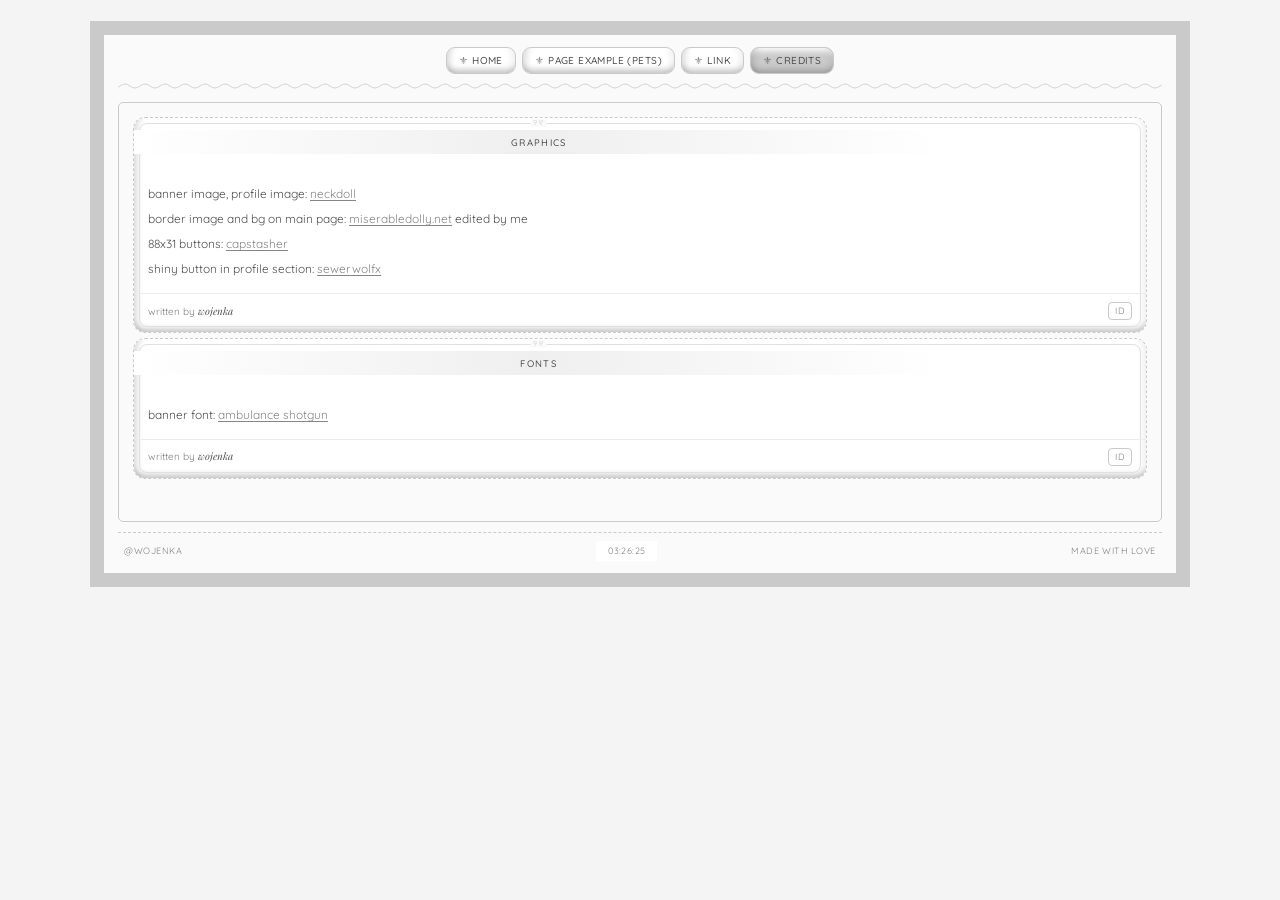
<file: credits.html>
<!DOCTYPE html>
<html lang="en">
<head>
  <meta charset="UTF-8">
  <meta name="viewport" content="width=device-width, initial-scale=1.0">
  <title>Site Name</title>
  <link rel="stylesheet" href="style.css">
  <link rel="preconnect" href="https://fonts.googleapis.com">
  <link rel="preconnect" href="https://fonts.gstatic.com" crossorigin>
  <link href="https://fonts.googleapis.com/css2?family=Cormorant+Garamond:ital,wght@0,400;0,500;0,600;1,400&family=Playfair+Display:ital,wght@0,400;0,500;1,400&family=Quicksand:wght@300;400;500&display=swap" rel="stylesheet">
<style>
  @view-transition {
    navigation: auto;
  }
</style>

</head>
<body>
  <div class="page-wrap credits">
    <div class="site-frame">

      <!-- TOP NAV -->
      <nav class="top-nav">
        <a href="index.html" class="nav-btn "><span class="nav-icon">⚜</span> HOME</a>
        <a href="example-pets.html" class="nav-btn"><span class="nav-icon">⚜</span> PAGE EXAMPLE (PETS)</a>
        <a href="" class="nav-btn"><span class="nav-icon">⚜</span> LINK</a>
        <a href="credits.html" class="nav-btn active"><span class="nav-icon">⚜</span> CREDITS</a>
      </nav>

      <div class="ornament-line"></div>

      <!-- MAIN CONTENT (no side columns on credits) -->
      <div class="credits-main">
        <main class="col-center">
          <article class="box post-box">
            <h2 class="box-title">GRAPHICS</h2>
            <div class="post-body">
              <div class="post-with-img">
                <div class="post-text">
                  <p>banner image, profile image: <a href="https://neckdoll.zombie.jp" target="_blank">neckdoll</a></p>
                  <p>border image and bg on main page: <a href="https://miserabledolly.net" target="_blank">miserabledolly.net</a> edited by me</p>
                  <p>88x31 buttons: <a href="https://capstasher.neocities.org/88x31collection-page1" target="_blank">capstasher</a></p>
                  <p>shiny button in profile section: <a href="https://sewerwolfx.neocities.org/graphics/graphicslinks/imvu" target="_blank">sewerwolfx</a></p>
                </div>
              </div>
            </div>
            <footer class="post-footer">
              <span>written by <em>wojenka</em></span>
              <span class="post-tag">id</span>
            </footer>
          </article>
                    <article class="box post-box">
            <h2 class="box-title">FONTS</h2>
            <div class="post-body">
              <div class="post-with-img">
                <div class="post-text">
                  <p>banner font: <a href="https://www.dafont.com/ambulance-shotgun.font" target="_blank">ambulance shotgun</a></p>
                </div>
              </div>
            </div>
            <footer class="post-footer">
              <span>written by <em>wojenka</em></span>
              <span class="post-tag">id</span>
            </footer>
          </article>
        </main>
      </div>

      <!-- FOOTER (same as home) -->
      <footer class="site-footer">
        <span class="footer-left">@WOJENKA</span>
        <span class="footer-clock" id="clock">00:00:00</span>
        <span class="footer-right">MADE WITH LOVE</span>
      </footer>

    </div>
  </div>

  <script>
    function updateClock() {
      const now = new Date();
      const h = String(now.getHours()).padStart(2, '0');
      const m = String(now.getMinutes()).padStart(2, '0');
      const s = String(now.getSeconds()).padStart(2, '0');
      document.getElementById('clock').textContent = h + ':' + m + ':' + s;
    }
    updateClock();
    setInterval(updateClock, 1000);
</script>
</body>
</html>
</file>
<file: style.css>
:root {

  --bg-dot: #f4f4f4;
  --frame-bg: #fafafa;
  --box-bg: #ffffff;
  --box-border: #cacaca;
  --text: #4e4e4e;
  --text-soft: #818181;
  --accent: #929292;
  --title-bg: linear-gradient(180deg, #e8e8e8 0%, #dddddd 100%);
  --header-bg: #eaeaea;
  --link: #858585;
  --link-hover: #b0b0b0;
  --today: #e5e5e5;
  --shadow: rgba(80, 80, 80, 0.08);

  --font-sans: 'Quicksand', 'Segoe UI', sans-serif;
  --font-serif: 'Playfair Display', 'Cormorant Garamond', Georgia, serif;
}

*,
*::before,
*::after {
  box-sizing: border-box;
  margin: 0;
  padding: 0;
}

@font-face {
  font-family: AmbulanceShotgun; /* set name */
  src: url(https://file.garden/aqV4LX6geJZCqMJ_/ambulance_shotgun.ttf);
}
html {
  font-size: 14px;
}

body {
  font-family: var(--font-sans);
  color: var(--text);
  background-color: var(--bg-dot);
  background-image: url('https://file.garden/aqV4LX6geJZCqMJ_/background.gif');
  background-size: 150px;
  background-size: 18px 18px;
  min-height: 100vh;
  line-height: 1.5;
  padding: 1.5rem 1rem;
}

a {
  color: var(--link-hover);
}
a:hover {
  color: pink;
}
.page-wrap {
  max-width: 1100px;
  margin: 0 auto;
}

.site-frame {
    background: var(--frame-bg);
    border: 1.5px dashed var(--box-border);
    padding: 12px 14px 10px;
    border-width: 14px;
    border-style: solid;
    border-image: url('https://file.garden/aqV4LX6geJZCqMJ_/miserabledolly_300%20(2).png') 9 fill round;
}

.top-nav {
  display: flex;
  flex-wrap: wrap;
  gap: 6px;
  justify-content: center;
  margin-bottom: 6px;
}

.nav-btn {
  display: inline-flex;
  align-items: center;
  gap: 4px;
  padding: 5px 12px;
  background: #fff;
  border: 1px solid var(--box-border);
  border-radius: 9px;
  color: var(--text);
  text-decoration: none;
  font-size: 0.72rem;
  font-weight: 500;
  letter-spacing: 0.04em;
  transition: background 0.2s, color 0.2s;
box-shadow: inset 13px 0px 6px -10px rgb(66 66 66 / 20%), inset -13px 0px 6px -10px rgb(66 66 66 / 9%), inset 0px 13px 6px -10px #ffffff, inset 0px -13px 6px -10px rgb(66 66 66 / 33%);
}


.nav-btn:hover,
.nav-btn.active {
  background: var(--box-border);
  color: var(--text);
}

.inactive {
  display: inline-flex;
  align-items: center;
  gap: 4px;
  padding: 5px 12px;
  background: #fff;
  border: 1px solid var(--box-border);
  border-radius: 9px;
  color: var(--box-border);
  text-decoration: none;
  font-size: 0.72rem;
  font-weight: 500;
  letter-spacing: 0.04em;
  transition: background 0.2s, color 0.2s;
}

.inactive:hover {
  background: #fff;;
  color: var(--box-border);
}

.nav-icon {
  font-size: 0.7rem;
  opacity: 0.7;
}

.ornament-line {
  height: 12px;
  margin: 4px 0 10px;
  background-image: url("data:image/svg+xml,%3Csvg xmlns='http://www.w3.org/2000/svg' width='40' height='8' viewBox='0 0 40 8'%3E%3Cpath d='M0 4 Q5 0 10 4 T20 4 T30 4 T40 4' fill='none' stroke='%23c8c8c8' stroke-width='1'/%3E%3C/svg%3E");
  background-repeat: repeat-x;
  background-position: center;
  opacity: 0.8;
}

.main-grid {
    display: grid;
    grid-template-columns: 200px 1fr 180px;
    align-items: stretch;
    height: 520px;
    border: 1px solid var(--box-border);
    border-radius: 5px;
    min-height: 70vh;;
    overflow: hidden;
}


.col-left, .col-center, .col-right {
    min-height: 0;
    height: 100%;
    max-height: 100%;
    overflow-y: auto;
    overflow-x: hidden;
    padding: 10px;
    scrollbar-width: thin;
    scrollbar-color: #c5c5c5 #e9e9e9;
    border-right: 1px solid #cacaca52;
}

.col-left::-webkit-scrollbar,
.col-center::-webkit-scrollbar,
.col-right::-webkit-scrollbar {
  width: 6px;
}

.col-left::-webkit-scrollbar-track,
.col-center::-webkit-scrollbar-track,
.col-right::-webkit-scrollbar-track {
  background: #e9e9e9;
  border-radius: 3px;
}

.col-left::-webkit-scrollbar-thumb,
.col-center::-webkit-scrollbar-thumb,
.col-right::-webkit-scrollbar-thumb {
  background: #c5c5c5;
  border-radius: 3px;
}

.col-left::-webkit-scrollbar-thumb:hover,
.col-center::-webkit-scrollbar-thumb:hover,
.col-right::-webkit-scrollbar-thumb:hover {
  background: var(--accent);
}

.box {
    background: var(--box-bg);
    border: 1.5px dashed var(--box-border);
    border-radius: 12px;
    padding: 18px 0 12px;
    margin-bottom: 5px;
    position: relative;
    overflow: visible;
   /* box-shadow: inset 0 0 0 1px #e0e0e0; */
    box-shadow: inset 13px 0px 6px -10px rgb(66 66 66 / 20%), inset -13px 0px 6px -10px rgb(66 66 66 / 9%), inset 0px 13px 6px -10px #ffffff, inset 0px -13px 6px -10px rgb(66 66 66 / 33%);
}
.box::after {
  content: '';
  position: absolute;
  inset: 5px;
  border: 1px solid #e0e0e0;
  border-radius: 8px;
  pointer-events: none;
  z-index: 0;
}

.box > * {
  position: relative;
  z-index: 1;
}

.box:last-child {
  margin-bottom: 0;
}

.box-title {
  font-family: var(--font-sans);
  font-size: 0.68rem;
  font-weight: 500;
  width: 80%;
  place-self: center;
  letter-spacing: 0.14em;
  text-align: center;
  background: linear-gradient(90deg, #ffffff 0%, #efefef, #ffffff);
  padding: 5px 22px;
  top: -11px;
  z-index: 2;
  margin-top: 5px;
}

.box-title::before {
  content: '୨୧';
  position: absolute;
  top: -11px;
  left: 50%;
  transform: translateX(-50%);
  font-size: 0.55rem;
  color: var(--box-border);
  line-height: 1;
  background: var(--frame-bg);
  padding: 0 3px;
}

.box-text {
  padding: 10px 12px 0;
  font-size: 0.82rem;
  color: var(--text);
}

.col-left .box-text {
  font-size: 0.78rem;
}

.profile-row {
  display: flex;
  gap: 10px;
  padding: 10px 12px 0;
  align-items: flex-start;
}

.avatar {
  width: 52px;
  height: 52px;
  border-radius: 8px;
  border: 1px solid var(--box-border);
  background: #f0f0f0;
  display: flex;
  align-items: center;
  justify-content: center;
  flex-shrink: 0;
  overflow: hidden;
  opacity: 0.5;
}

.avatar img {
  width: 100%;
  height: 100%;
  object-fit: cover;
}

.avatar-placeholder {
  font-size: 1.4rem;
  opacity: 0.5;
}

.profile-info {
  font-size: 0.75rem;
  line-height: 1.4;
}

.profile-info .name {
  font-weight: 500;
}

.profile-info .pronouns {
  font-style: italic;
  color: var(--text-soft);
  margin-bottom: 2px;
}

.currently-list {
  list-style: none;
  padding: 10px 12px 0;
  font-size: 0.78rem;
}

.currently-list li {
  margin-bottom: 3px;
}

.currently-list strong {
  font-weight: 500;
  margin-right: 4px;
}

.site-header {
  margin-bottom: 12px;
  border-radius: 12px;
  overflow: hidden;
  border: 1.5px dashed var(--box-border);
      box-shadow: inset 13px 0px 6px -10px rgb(66 66 66 / 20%), inset -13px 0px 6px -10px rgb(66 66 66 / 9%), inset 0px 13px 6px -10px #ffffff, inset 0px -13px 6px -10px rgb(66 66 66 / 33%);
}

.header-bg {
  background: var(--header-bg);
  background-image: url('https://file.garden/aqV4LX6geJZCqMJ_/kabe-musk02.jpg');
  min-height: 110px;
  display: flex;
  align-items: center;
  justify-content: center;
  position: relative;
  background-size: cover;
  opacity: 0.6;
}

.header-bg::before {
  content: '';
  position: absolute;
  inset: 0;
  background-image:
    radial-gradient(circle at 15% 70%, rgba(160, 160, 160, 0.15) 0%, transparent 25%),
    radial-gradient(circle at 85% 30%, rgba(140, 140, 140, 0.12) 0%, transparent 20%),
    radial-gradient(circle at 50% 80%, rgba(150, 150, 150, 0.1) 0%, transparent 30%);
  pointer-events: none;
}

.header-content {
  text-align: center;
  position: relative;
  z-index: 1;
  padding: 12px 28px;
  left: 15%;
}

.site-title {
  font-family: AmbulanceShotgun;
  font-size: 3.85rem;
  font-weight: 400;
  font-style: italic;
  color: #000000;
  letter-spacing: 0.02em;
  line-height: 1.2;
}

.site-subtitle {
  font-size: 0.7rem;
  color: #000000;
  letter-spacing: 0.15em;
  margin-top: 2px;
}

.post-box .post-body {
  padding: 12px 14px 0;
  font-size: 0.85rem;
}

.post-body p {
  margin-bottom: 0.6em;
}

.post-body a {
  color: var(--link);
  text-decoration: underline;
  text-underline-offset: 2px;
}

.post-body a:hover {
  color: var(--link-hover);
}

.note {
  font-size: 0.8rem;
  color: var(--text-soft);
  border-left: 2px solid var(--box-border);
  padding-left: 10px;
  margin: 10px 0;
  background: linear-gradient(45deg, #0000000d, transparent);
}


.post-with-img {
  display: flex;
  gap: 12px;
  align-items: flex-start;
  margin-top: 8px;
}

.post-text {
  flex: 1;
}

.post-decoration {
  flex-shrink: 0;
  width: 70px;
  display: flex;
  flex-direction: column;
  align-items: center;
  gap: 4px;
  opacity: 0.85;
}

.deco {
  display: flex;
  flex-direction: column;
  align-items: center;
  gap: 2px;
  font-size: 1.5rem;
  line-height: 1;
}

.deco-keys .bow {
  font-size: 1.2rem;
  margin: -4px 0;
}

.post-footer {
  display: flex;
  justify-content: space-between;
  align-items: center;
  padding: 8px 14px 0;
  margin-top: 8px;
  font-size: 0.72rem;
  color: var(--text-soft);
  border-top: 1px solid #ebebeb;
  padding-top: 8px;
}

.post-footer em {
  font-family: var(--font-serif);
  font-style: italic;
  color: var(--text);
}

.post-tag {
  border: 1px solid var(--box-border);
  border-radius: 4px;
  padding: 1px 6px;
  font-size: 0.65rem;
  text-transform: uppercase;
  letter-spacing: 0.05em;
}

.lists-box .lists-grid {
  display: grid;
  grid-template-columns: 1fr 1fr 1fr;
  gap: 8px;
  padding: 10px 12px 0;
}

.list-col h3 {
  font-size: 0.72rem;
  font-weight: 500;
  letter-spacing: 0.06em;
  text-align: center;
  text-transform: uppercase;
  color: var(--text-soft);
  margin-bottom: 6px;
  padding-bottom: 4px;
  border-bottom: 1px dashed var(--box-border);
}

.list-col ul {
  list-style: none;
  font-size: 0.75rem;
}

.list-col li {
  margin-bottom: 3px;
  color: var(--text);
}

.list-col a {
  color: var(--link);
  text-decoration: none;
}

.list-col a:hover {
  text-decoration: underline;
}



.updates-list {
  list-style: none;
  padding: 10px 12px 0;
}

.updates-list li {
  margin-bottom: 10px;
  padding-bottom: 8px;
  border-bottom: 1px dotted var(--box-border);
}

.updates-list li:last-child {
  border-bottom: none;
  margin-bottom: 0;
  padding-bottom: 0;
}

.update-date {
  display: block;
  font-size: 0.72rem;
  color: var(--text-soft);
  margin-bottom: 2px;
}

.update-text {
  font-size: 0.78rem;
}

.update-ico{
  height: 10px;
  filter: grayscale(0.5);
  opacity: 0.8;
}

.site-footer {
  display: flex;
  justify-content: space-between;
  align-items: center;
  margin-top: 10px;
  padding: 8px 6px 2px;
  font-size: 0.65rem;
  letter-spacing: 0.06em;
  color: var(--text-soft);
  text-transform: uppercase;
  border-top: 1px dashed var(--box-border);
}

.footer-clock {
  background: #fff;
  padding: 3px 12px;
  font-variant-numeric: tabular-nums;
  letter-spacing: 0.04em;
}


@media (max-width: 900px) {
  .main-grid {
    grid-template-columns: 1fr 1fr;
    height: 480px;
  }

  .col-left {
    grid-column: 1;
  }

  .col-center {
    grid-column: 2;
  }

  .col-right {
    grid-column: 1 / -1;
    display: block;
    height: 220px;
    max-height: 220px;
  }

  .col-right .box {
    margin-bottom: 12px;
  }
}

@media (max-width: 680px) {
  body {
    padding: 0.75rem 0.5rem;
  }

  .main-grid {
    grid-template-columns: 1fr;
    height: auto;
    overflow: visible;
  }

  .col-left,
  .col-center,
  .col-right {
    grid-column: 1;
    height: 320px;
    max-height: 320px;
    overflow-y: auto;
    border-right: 1px solid #cacaca52;
  }

  .col-right {
    display: block;
  }

  .col-right .box {
    margin-bottom: 12px;
  }

  .lists-grid {
    grid-template-columns: 1fr !important;
  }

  .post-with-img {
    flex-direction: column;
  }

  .post-decoration {
    width: 100%;
    flex-direction: row;
    justify-content: center;
  }

  .deco-keys {
    flex-direction: row;
    gap: 8px;
  }

  .site-footer {
    flex-direction: column;
    gap: 6px;
    text-align: center;
  }

  .top-nav {
    gap: 4px;
  }

  .nav-btn {
    padding: 4px 8px;
    font-size: 0.65rem;
    
  }
}

::-webkit-scrollbar {
  width: 8px;
  height: 8px;
}

::-webkit-scrollbar-track {
  background: var(--accent);
}

::-webkit-scrollbar-thumb {
  background: var(--box-border);
  border-radius: 4px;
}

#syringe {
    width: 90px;
    rotate: 125deg;
    left: 10px;
    opacity: 0.6;
}
#bannerimg {
    width: 400px;

}


@media (max-width: 680px) {
  body {
    padding: 0.75rem 0.5rem;
    overflow-x: hidden;
  }

  .site-frame {
    overflow: visible;          
  }

  .main-grid {
    display: flex;
    flex-direction: column;
    height: auto !important;
    max-height: none !important;
    overflow: visible !important;
    gap: 12px;
  }

  .col-left,
  .col-center,
  .col-right {
    display: block;
    width: 100%;
    height: auto !important;
    max-height: none !important;
    overflow: visible !important;
    padding: 8px 4px;
  }

  .col-right {
    display: block;
  }

  .col-right .box {
    margin-bottom: 12px;
  }

  .lists-grid {
    grid-template-columns: 1fr !important;
  }

  .post-with-img {
    flex-direction: column;
  }

  .post-decoration {
    width: 100%;
    flex-direction: row;
    justify-content: center;
  }

  .deco-keys {
    flex-direction: row;
    gap: 8px;
  }

  .site-footer {
    flex-direction: column;
    gap: 6px;
    text-align: center;
  }

  .top-nav {
    gap: 4px;
  }

  .nav-btn {
    padding: 4px 8px;
    font-size: 0.65rem;
  }
}
@media (max-width: 900px) {
  .main-grid {
    grid-template-columns: 1fr;
    height: auto;
    overflow: visible;
  }

  .col-left,
  .col-center,
  .col-right {
    height: auto;
    max-height: none;
    overflow: visible;
  }
  .site-header, #syringe {
    display: none;
  }
}
/* ---- Credits page layout ---- */
.page-wrap.credits .credits-main {
  display: grid;
  grid-template-columns: 1fr;
  border: 1px solid var(--box-border);
  border-radius: 5px;
  min-height: 200px;
  overflow: hidden;
  margin-bottom: 0;
}

.page-wrap.credits .credits-main .col-center {
  padding: 14px;
  height: auto;
  max-height: none;
  overflow: visible;
  border-right: none;
}

.page-wrap.credits .site-footer {
  display: flex;
  justify-content: space-between;
  align-items: center;
  margin-top: 10px;
  padding: 8px 6px 2px;
  font-size: 0.65rem;
  letter-spacing: 0.06em;
  color: var(--text-soft);
  text-transform: uppercase;
  border-top: 1px dashed var(--box-border);
}
/* ---- Credits page layout ---- */
.page-wrap.credits .credits-main {
  display: grid;
  grid-template-columns: 1fr;
  border: 1px solid var(--box-border);
  border-radius: 5px;
  height: 420px;          
  max-height: 60vh;       
  overflow: hidden;
  margin-bottom: 0;
}

.page-wrap.credits .credits-main .col-center {
  padding: 14px;
  height: 100%;
  max-height: 100%;
  overflow-y: auto;       
  overflow-x: hidden;
  border-right: none;
  scrollbar-width: thin;
  scrollbar-color: #c5c5c5 #e9e9e9;
}


.page-wrap.credits .credits-main .col-center::-webkit-scrollbar {
  width: 6px;
}
.page-wrap.credits .credits-main .col-center::-webkit-scrollbar-track {
  background: #e9e9e9;
  border-radius: 3px;
}
.page-wrap.credits .credits-main .col-center::-webkit-scrollbar-thumb {
  background: #c5c5c5;
  border-radius: 3px;
}
.page-wrap.credits .credits-main .col-center::-webkit-scrollbar-thumb:hover {
  background: var(--accent);
}

.page-wrap.credits .site-footer {
  display: flex;
  justify-content: space-between;
  align-items: center;
  margin-top: 10px;
  padding: 8px 6px 2px;
  font-size: 0.65rem;
  letter-spacing: 0.06em;
  color: var(--text-soft);
  text-transform: uppercase;
  border-top: 1px dashed var(--box-border);
}

@media (max-width: 680px) {
  .page-wrap.credits .credits-main {
    height: 320px;
    max-height: 50vh;
  }

  .page-wrap.credits .site-footer {
    flex-direction: column;
    gap: 6px;
    text-align: center;
  }
}
@media (max-width: 680px) {
  .page-wrap.credits .site-footer {
    flex-direction: column;
    gap: 6px;
    text-align: center;
  }
}
/* ---- Pets page layout ---- */
.page-wrap.pets .pets-main {
  display: grid;
  grid-template-columns: 1fr;
  border: 1px solid var(--box-border);
  border-radius: 5px;
  height: 470px;
  max-height: 60vh;
  overflow: hidden;
  margin-bottom: 0;
}

.page-wrap.pets .pets-main .col-center {
  padding: 14px;
  height: 100%;
  max-height: 100%;
  overflow-y: auto;
  overflow-x: hidden;
  border-right: none;
  scrollbar-width: thin;
  scrollbar-color: #c5c5c5 #e9e9e9;
}

.page-wrap.pets .pets-main .col-center::-webkit-scrollbar {
  width: 6px;
}
.page-wrap.pets .pets-main .col-center::-webkit-scrollbar-track {
  background: #e9e9e9;
  border-radius: 3px;
}
.page-wrap.pets .pets-main .col-center::-webkit-scrollbar-thumb {
  background: #c5c5c5;
  border-radius: 3px;
}
.page-wrap.pets .pets-main .col-center::-webkit-scrollbar-thumb:hover {
  background: var(--accent);
}

.page-wrap.pets .site-footer {
  display: flex;
  justify-content: space-between;
  align-items: center;
  margin-top: 10px;
  padding: 8px 6px 2px;
  font-size: 0.65rem;
  letter-spacing: 0.06em;
  color: var(--text-soft);
  text-transform: uppercase;
  border-top: 1px dashed var(--box-border);
}

@media (max-width: 680px) {
  .page-wrap.pets .pets-main {
    height: 320px;
    max-height: 50vh;
  }

  .page-wrap.pets .site-footer {
    flex-direction: column;
    gap: 6px;
    text-align: center;
  }
}





@view-transition {
  navigation: auto;
}


.site-frame {
  view-transition-name: site-frame;
}

::view-transition-old(root),
::view-transition-new(root) {
  animation-duration: 0.4s;
  animation-timing-function: cubic-bezier(0.4, 0, 0.2, 1);
}

::view-transition-old(site-frame),
::view-transition-new(site-frame) {
  animation-duration: 0.45s;
  height: 100%;
  overflow: clip;
}
iframe {
    filter: grayscale(1);
}

.two-boxes {
  display: grid;
  grid-template-columns: 1fr 1fr;
  gap: 12px;
  margin-bottom: 8px;
}

.two-boxes .box {
  margin-bottom: 0; 
}


@media (max-width: 680px) {
  .two-boxes {
    grid-template-columns: 1fr;
  }
}
.adopt{
  height:80px;
  filter: grayscale(1);
}

.button-box{
  padding: 0px;
}
</file>
